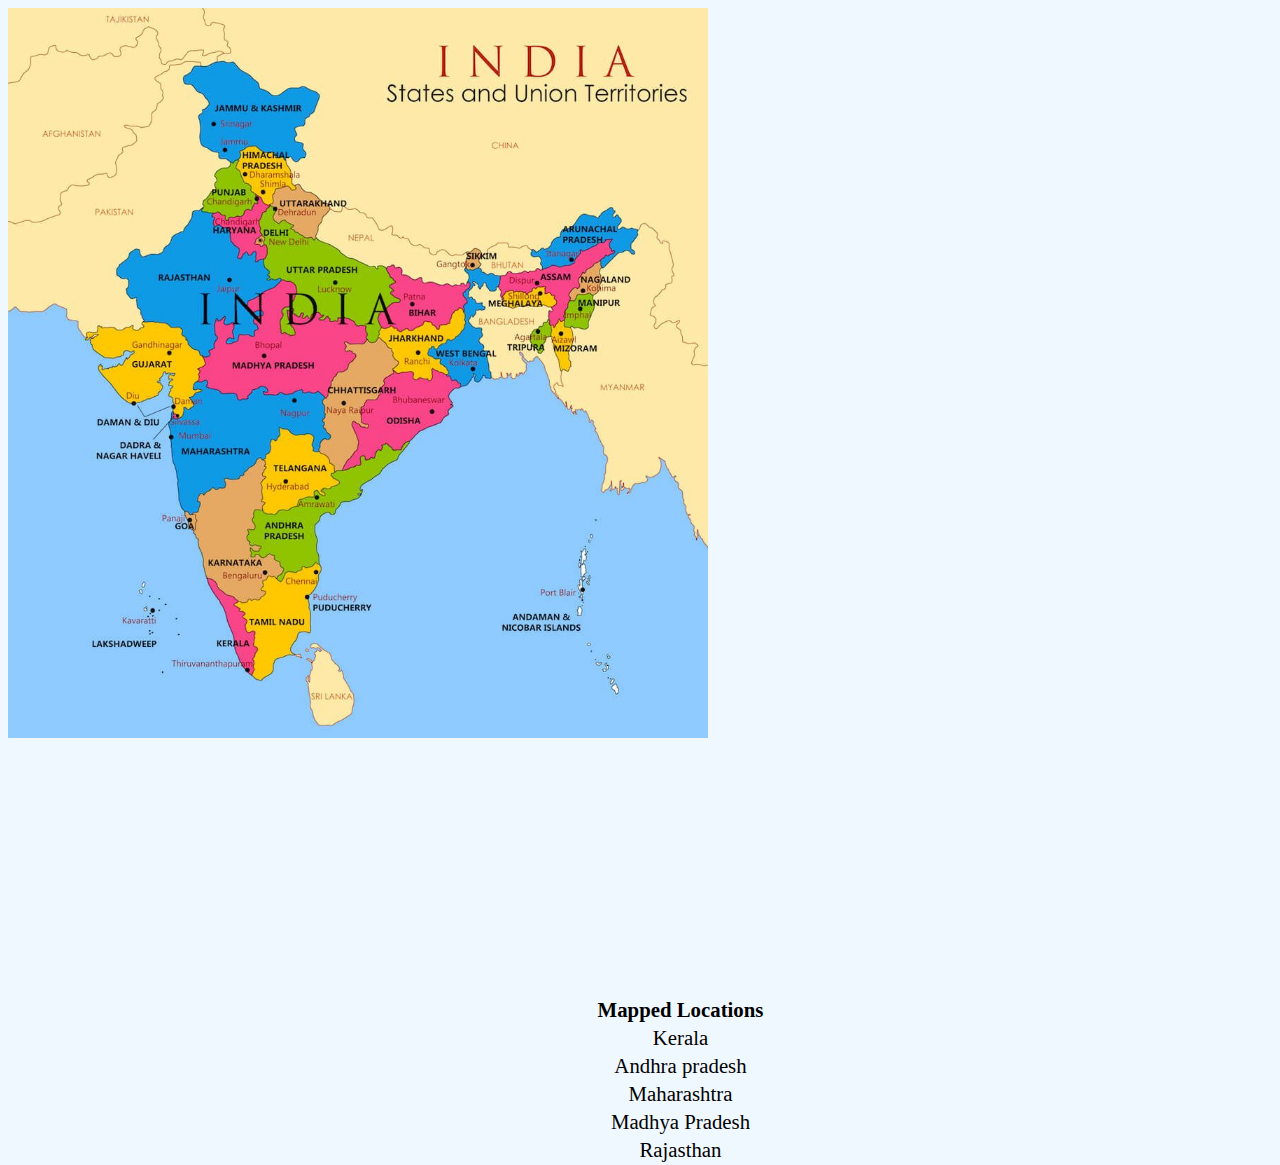
<file: india map/index.html>
<!DOCTYPE html>
<html>
    <head>
    <title>INDIA</title>
        <link rel="stylesheet" type="text/css" href="css/style.css">
    
    </head>
<body>
    
    <img src="22ee5d704af1c2611b97a67b33991468.jpg" usemap="#india">
    <map name="india">
    <area shape="circle" coords="230,625,10" href="https://en.wikipedia.org/wiki/Kerala">
    <area shape="circle" coords="280,525,15" href="https://en.wikipedia.org/wiki/Andhra_Pradesh">
    <area shape="circle" coords="213,427,23" href="https://en.wikipedia.org/wiki/Maharashtra">
    <area shape="circle" coords="268,343,20" href="https://en.wikipedia.org/wiki/Madhya_Pradesh">
    <area shape="circle" coords="182,272,30" href="https://en.wikipedia.org/wiki/Rajasthan">

    </map>
<table>
            
            <th>Mapped Locations</th>
            
            
            <tr>
                <td>Kerala</td> </tr>
    <tr><td>Andhra pradesh</td></tr>
    <tr><td>Maharashtra</td></tr>
    <tr><td> Madhya Pradesh</td></tr>
    <tr><td>Rajasthan</td></tr>
            
            </table>  
      
</body>

</html>
</file>
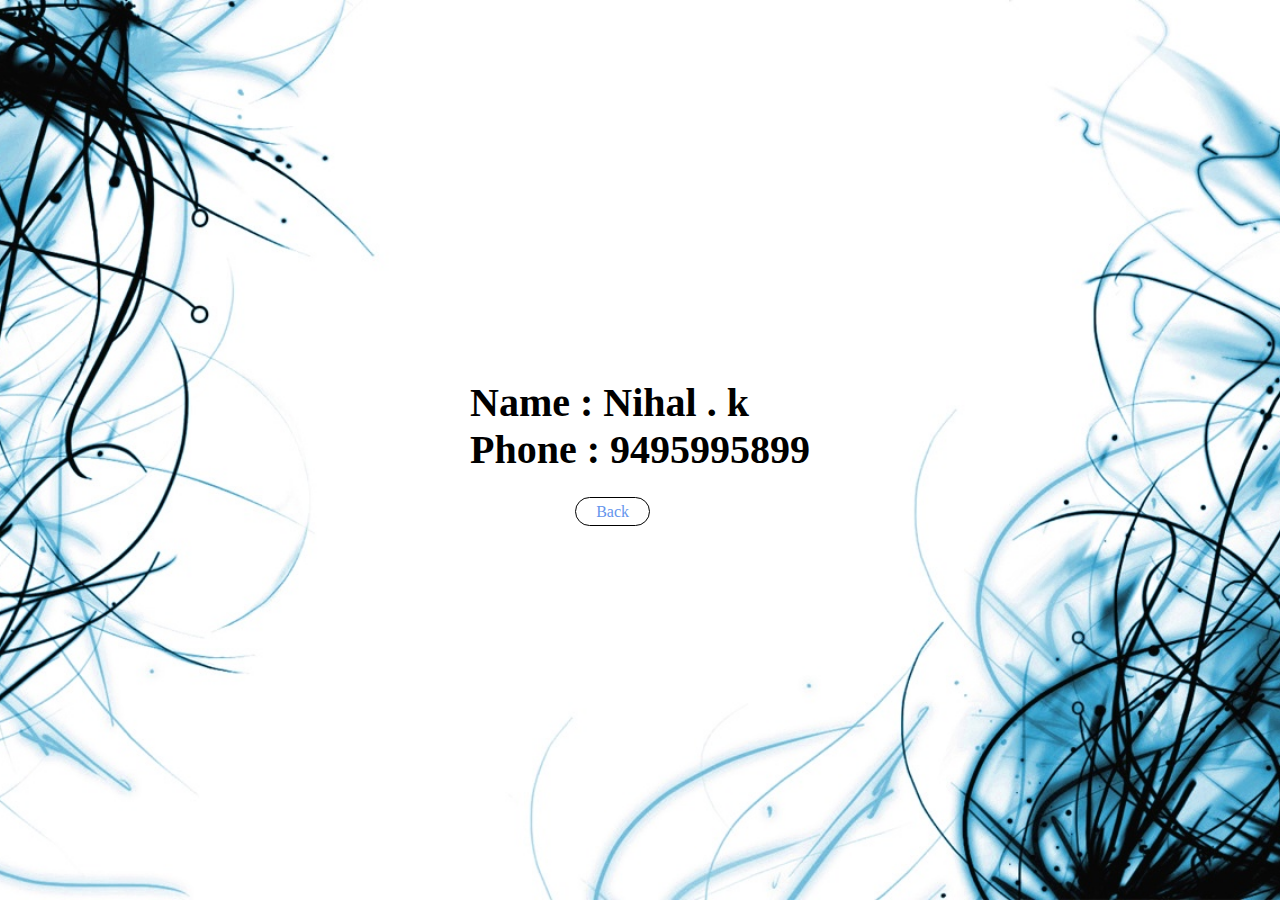
<file: about.html>
<!DOCTYPE html>
<html>
    <head>
    <title>ABOUT ME</title>
        <link rel="stylesheet" type="text/css" href="css/styleabt.css">
    
    </head>
    <body>
    <header>
    <div class="main">
        
        <div class="about">
            
               
            <h5>Name : Nihal . k</h5>
            
            <h5>Phone : 9495995899</h5>
            
             <ul>
        <li> <a href="../website/Home.html">Back</a></li>
                        
        </ul>
                        
            
        
        
        
        
        
        </div>
        </div>
        </header>
    </body>
</html>
</file>
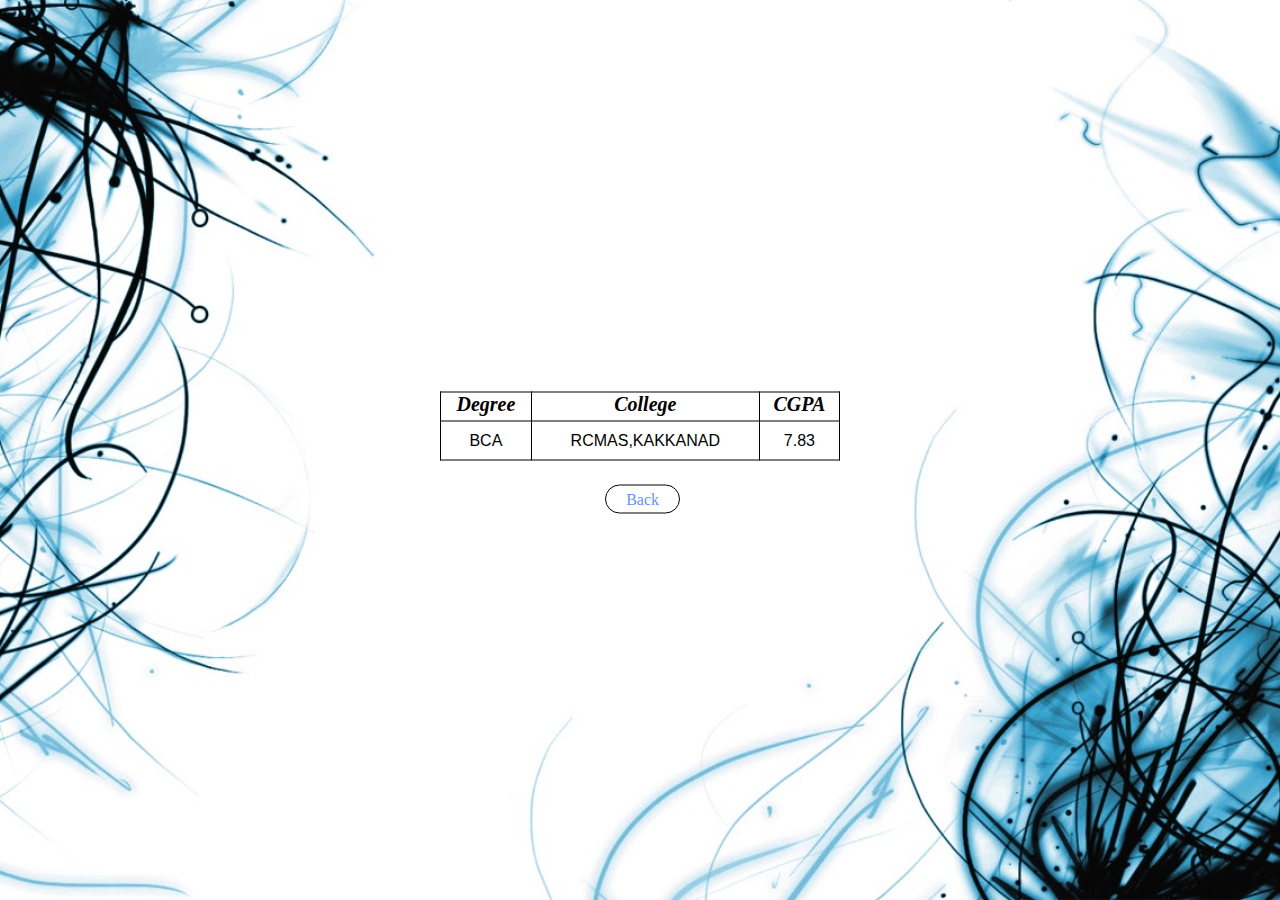
<file: eq.html>
<!DOCTYPE html>
<html>
    <head>
    <title>ABOUT ME</title>
        <link rel="stylesheet" type="text/css" href="css/styleabt.css">
    
    </head>
    <body>
    <header>
    <div class="main">
        
        <div class="about">
    
        <table>
            <tr>
            <th>Degree </th>
            <th>College </th>
            <th>CGPA</th>
            </tr>
            <tr>
            <td>BCA</td>    
            <td>RCMAS,KAKKANAD</td>
            <td>7.83</td>    
            </tr>
            </table>
            
             <ul>
        <li> <a href="../website/Home.html">Back</a></li>
                        
        </ul>
                        
            
        
        
        
        
        
        </div>
        </div>
        </header>
    </body>
</html>
</file>
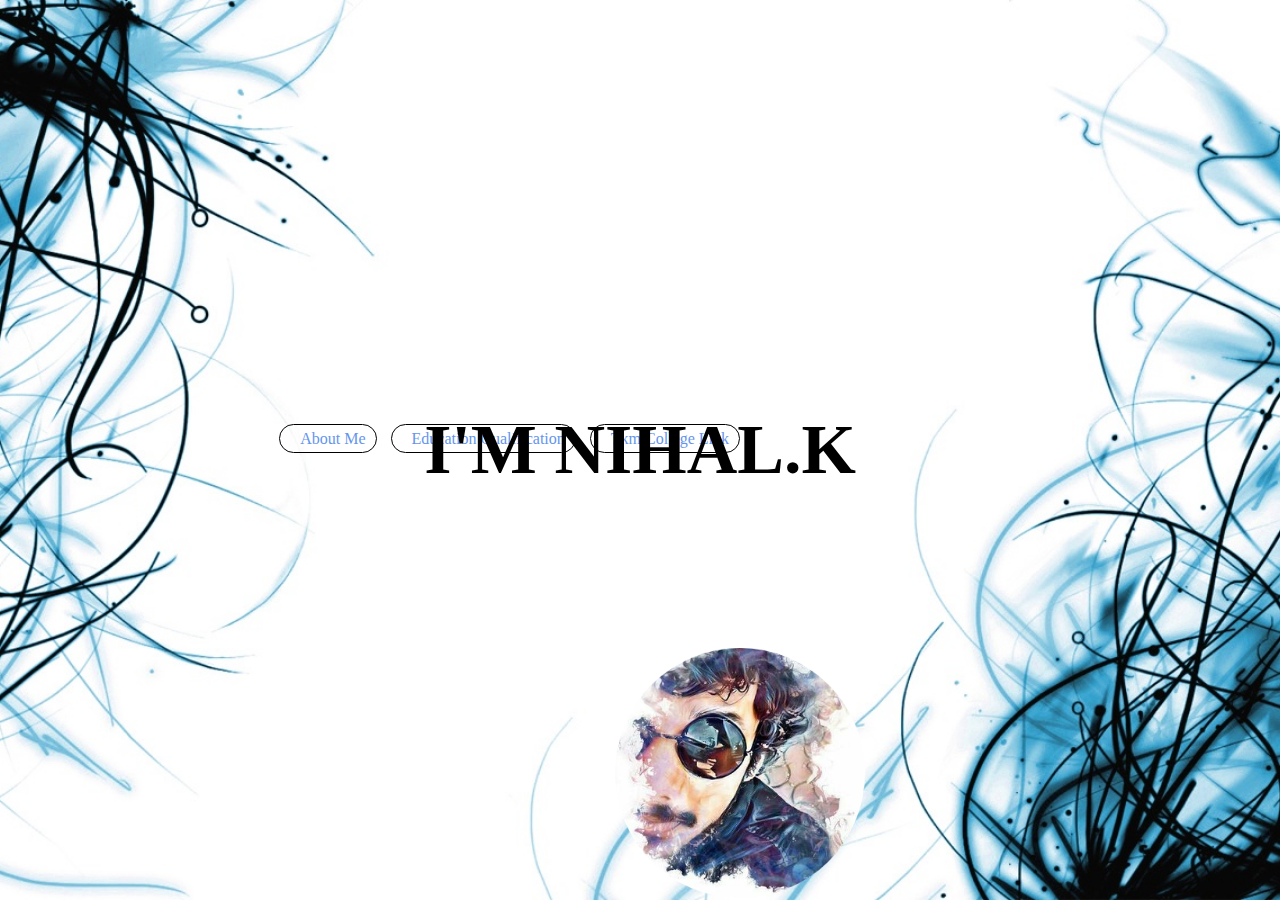
<file: Home.html>
<!DOCTYPE html>
<html>
    <head>
    <title>NIHAL</title>
        <link rel="stylesheet" type="text/css" href="css/style.css">
    
    </head>
<body>
    <header>
    <div class="main">
        
        <ul>
        <li> <a href="../website/about.html">About Me</a></li>
            <li> <a href="../website/eq.html">Education Qualification</a></li>
             <li> <a href="https://tkmce.ac.in/">Tkm College Link</a></li>
            
        </ul>
        <div class="pic">
        <center><img  src="circle-cropped%20(1).png"></center>
        
        </div>
        <div class ="title">
            <h1>I'M NIHAL.K</h1>
        </div>
        
        
        
        </div>
    </header>    
</body>

</html>
</file>
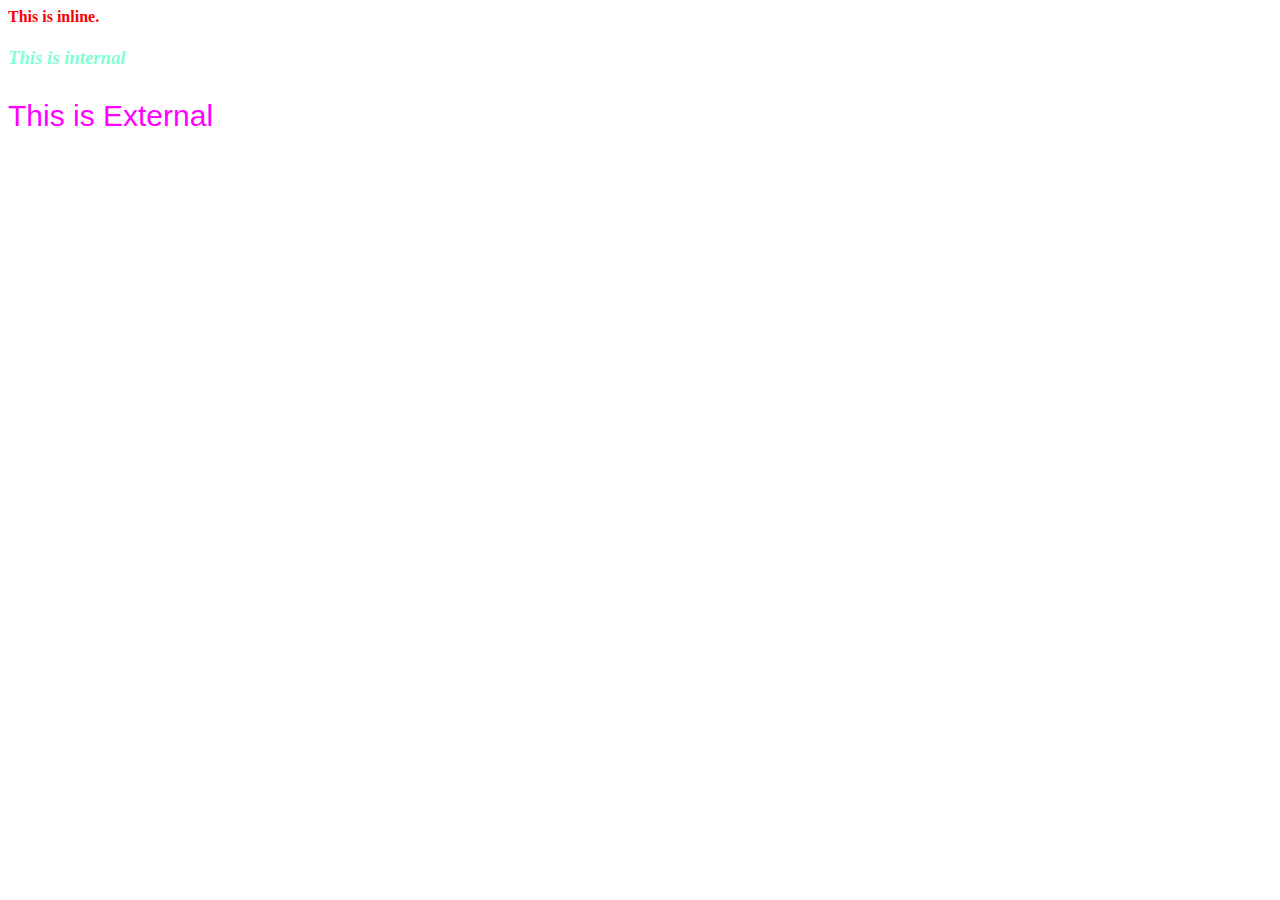
<file: co1/css.html>
<html>
<head>
<link rel="stylesheet" type="text/css" href="style.css">
<style type="text/css">
h3
{
font-style: italic;
color: aquamarine;
}
</style>

</head>
<body>
<h4 style="color:red">This is inline.</h4>
<h3>This is internal</h3>
<p>This is External</p>

</body>

</html>
</file>
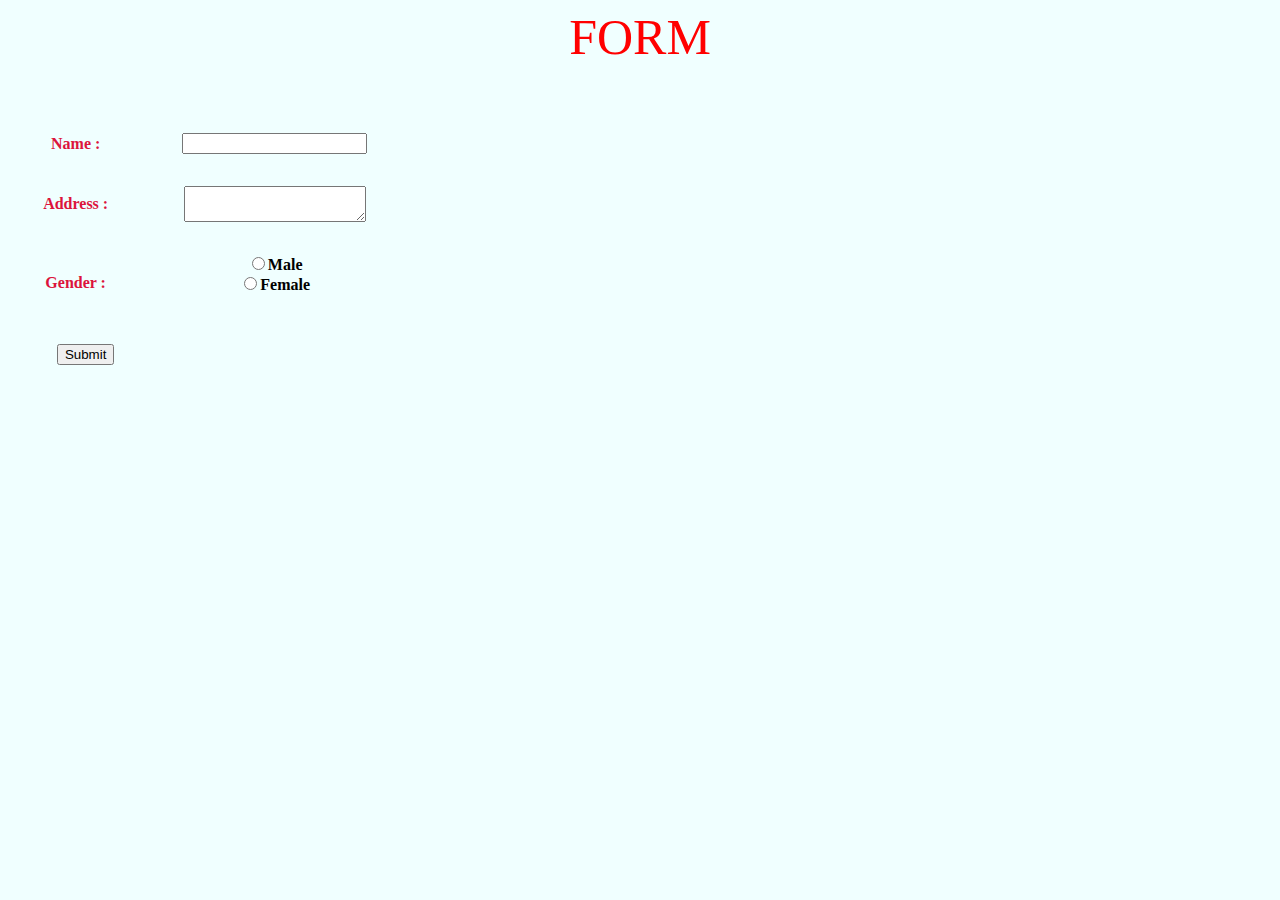
<file: co1/form.html>
<html>
<head>
<link rel="stylesheet" type="text/css" href="styleform.css">
</head>
<body >
<p style="text-align:center; font-size:50px;
color:red;">FORM</p>
<table>
<tr>
<th>
<label>Name :</label></th>
<th><input type="text" ></th>
</tr>
<tr>
<th><label>Address :</label></th>
<th><textarea></textarea></th>
</tr>
<tr>
<th> <label>Gender :</label></th>
<th>
<input type="radio">Male<br>
<input type="radio">Female<br><br>
</th>
</tr>
<tr>
<th>&nbsp;&nbsp;&nbsp;&nbsp;&nbsp;<input type="submit" ></th>

</tr>
</table>
</body>
</html>
</file>
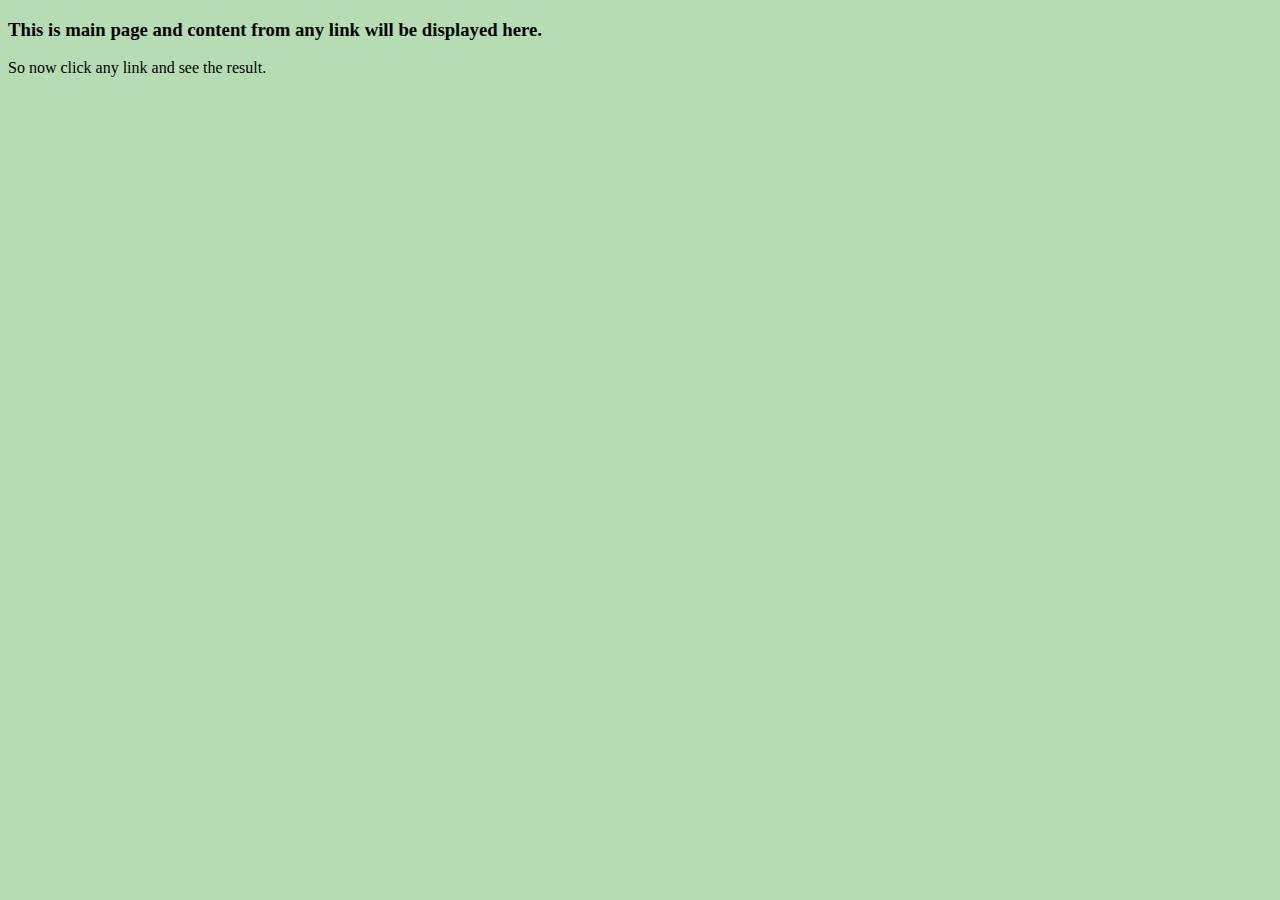
<file: co1/nav_body.html>
<!DOCTYPE html>
<html>

   <body bgcolor = "#b5dcb3">
      <h3>This is main page and content from any link will be displayed here.</h3>
      <p>So now click any link and see the result.</p>
   </body>
	
</html>
</file>
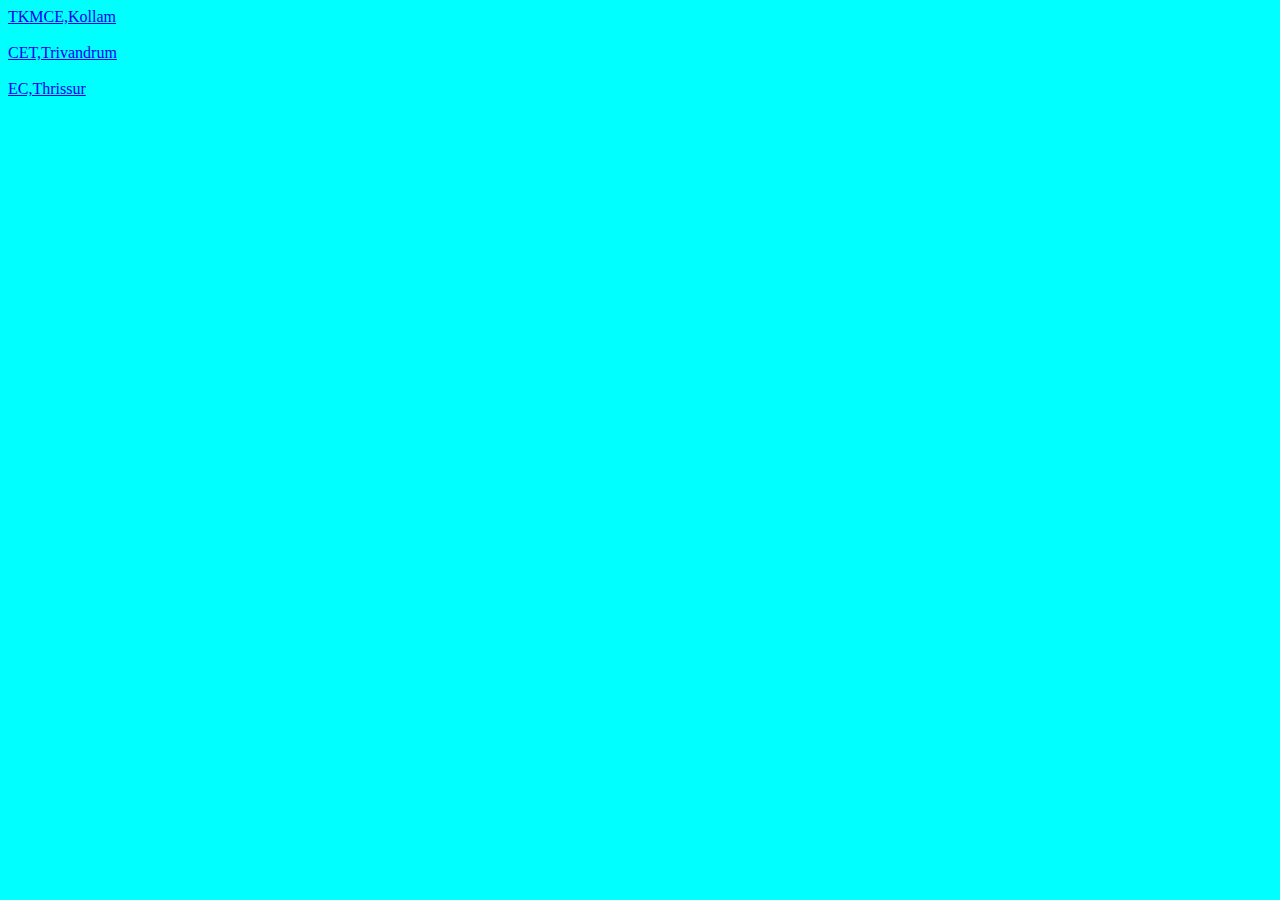
<file: co1/navi_menu.html>
<!DOCTYPE html>
<html>

   <body bgcolor = "cyan">
      <a href = "https://tkmce.ac.in/" target = "main_page">TKMCE,Kollam</a>
      <br />
      <br />
      
      <a href = "https://www.cet.ac.in/" target = "main_page">CET,Trivandrum</a>
      <br />
      <br />
      
      <a href = "http://gectcr.ac.in/" target = "main_page">EC,Thrissur</a>
   </body>
	
</html>
</file>
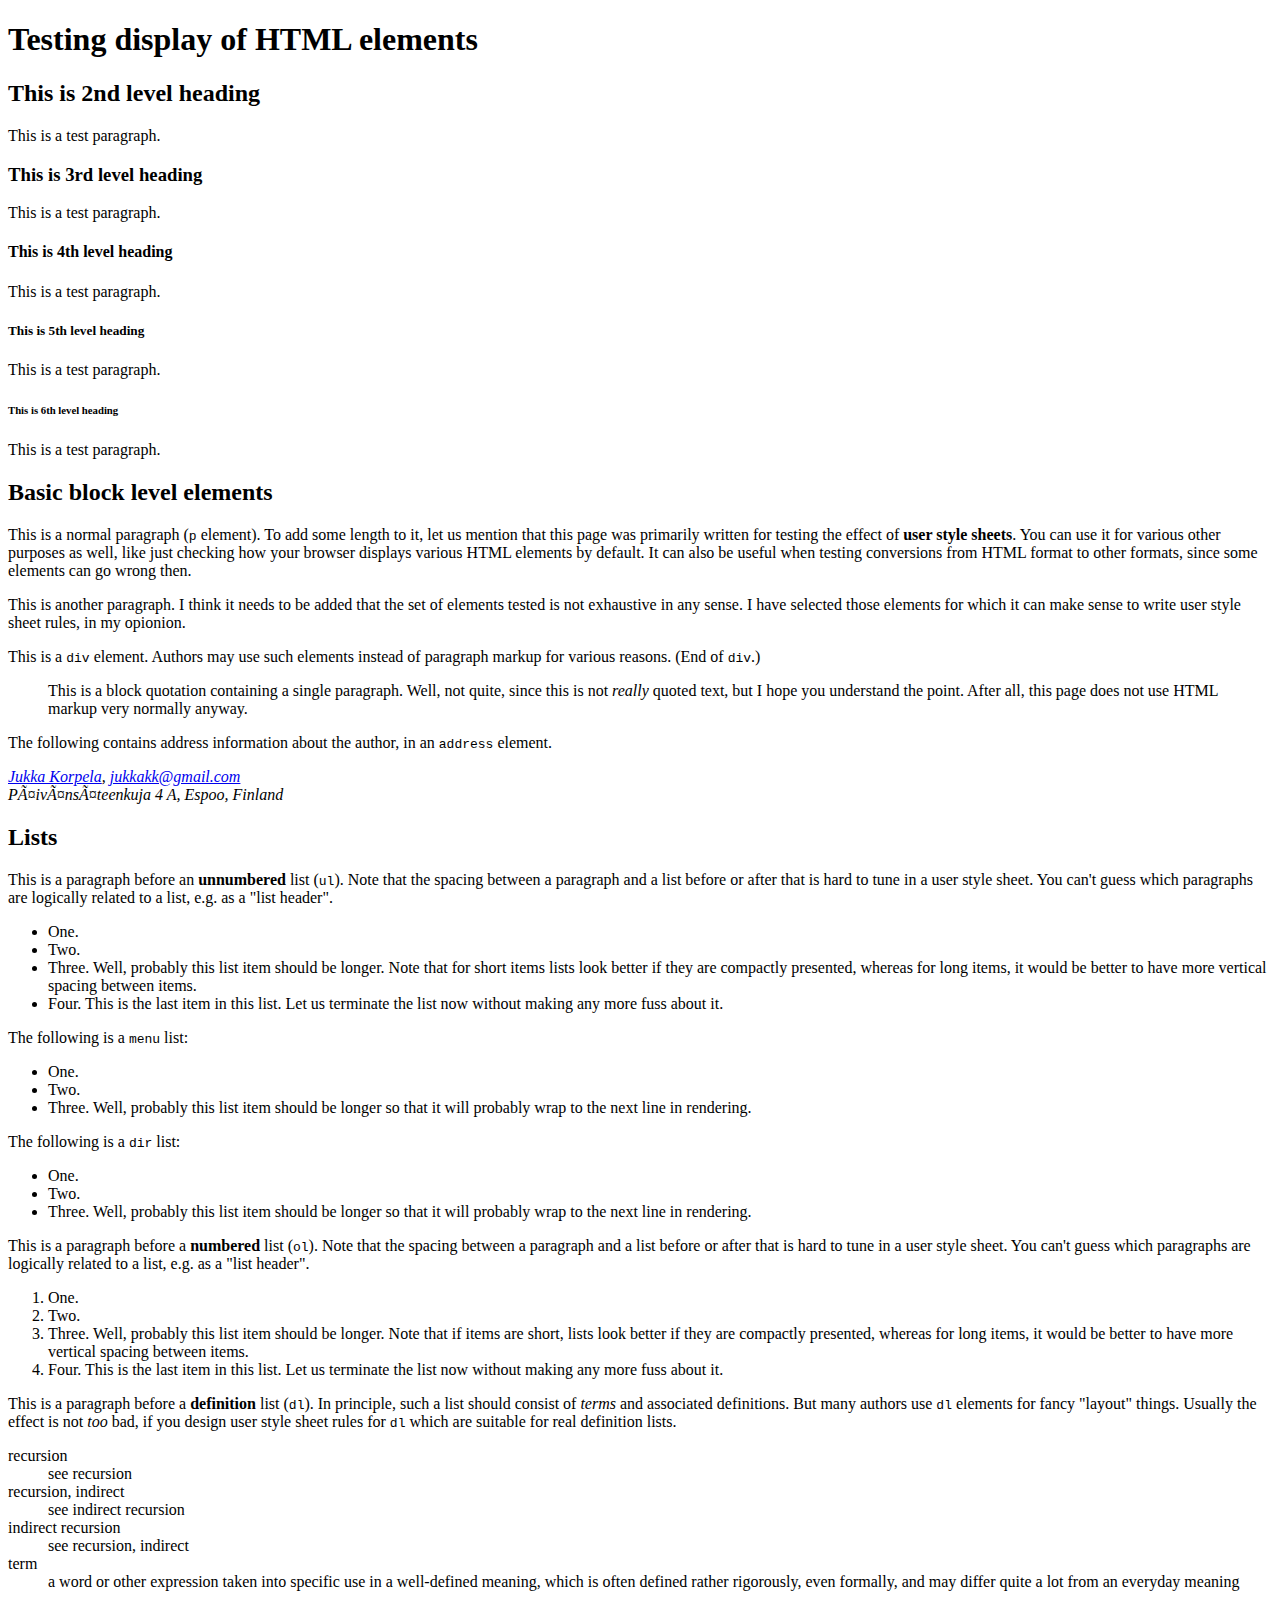
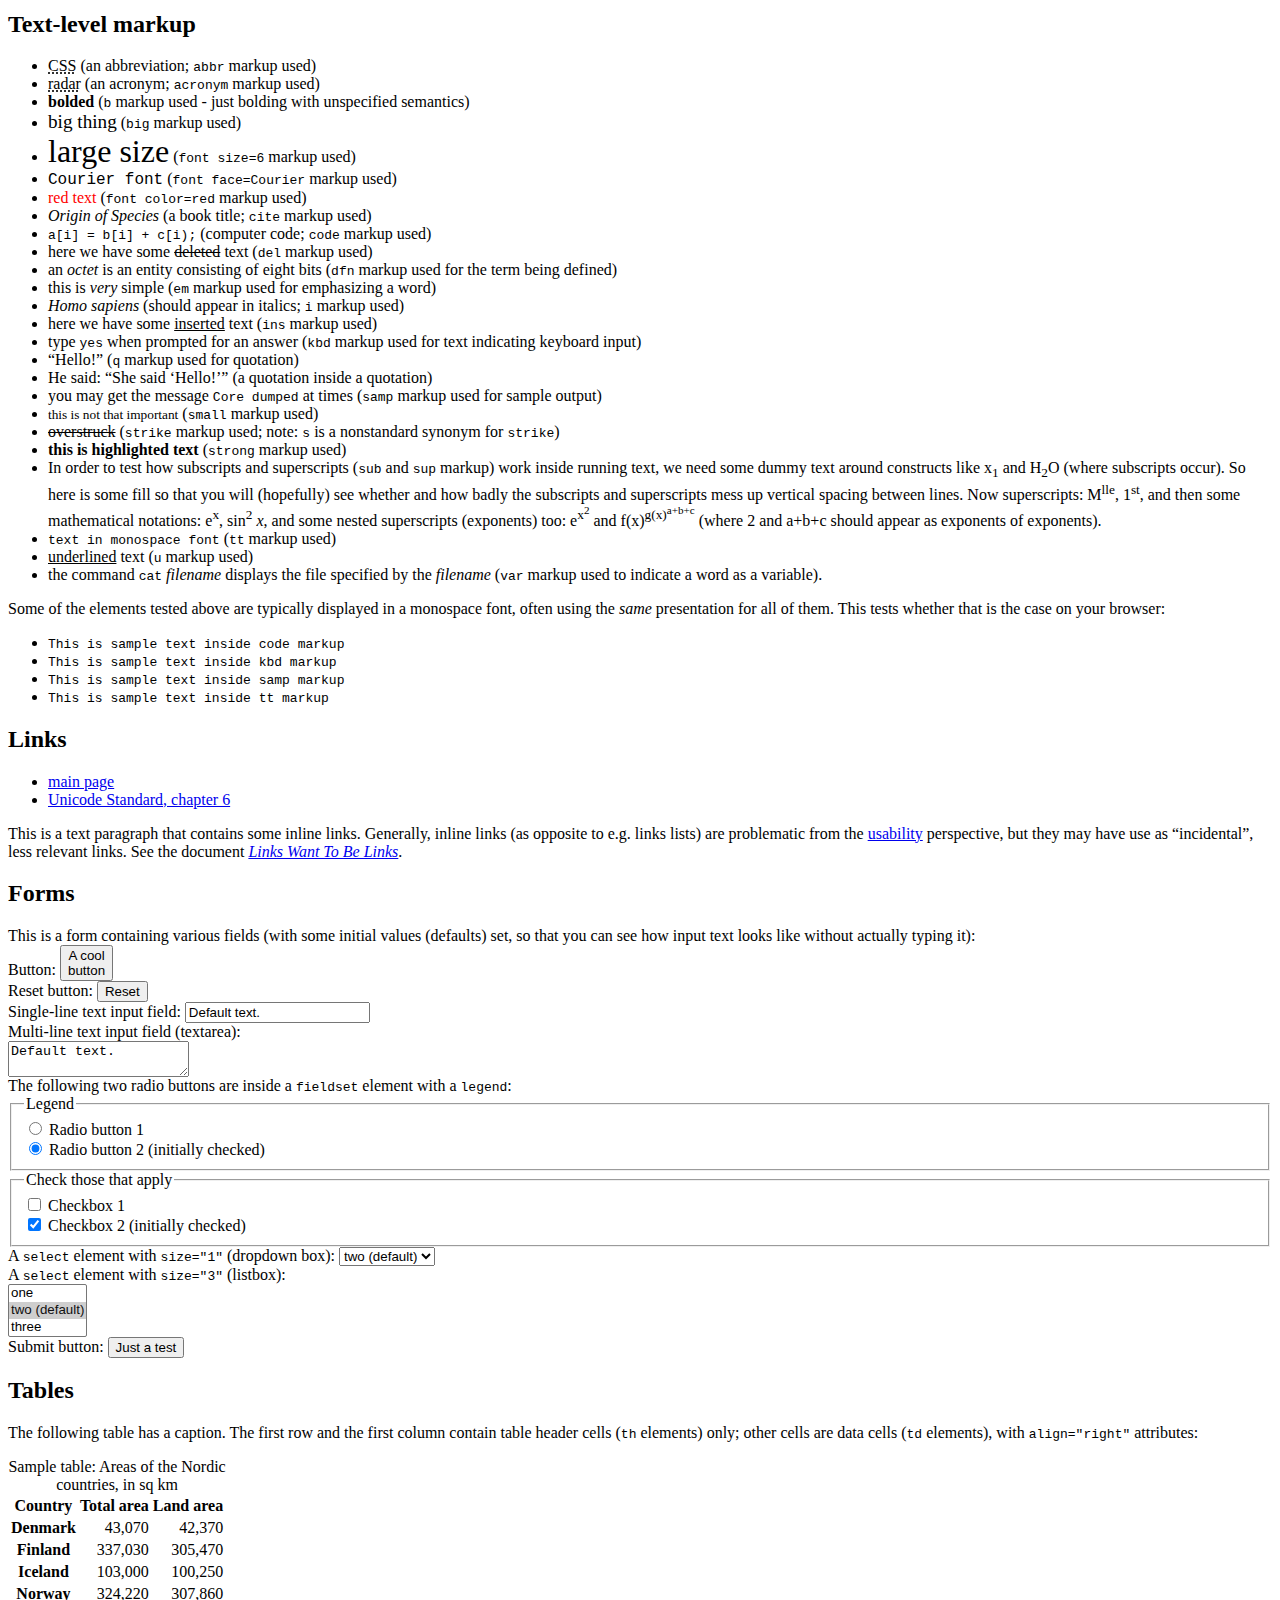
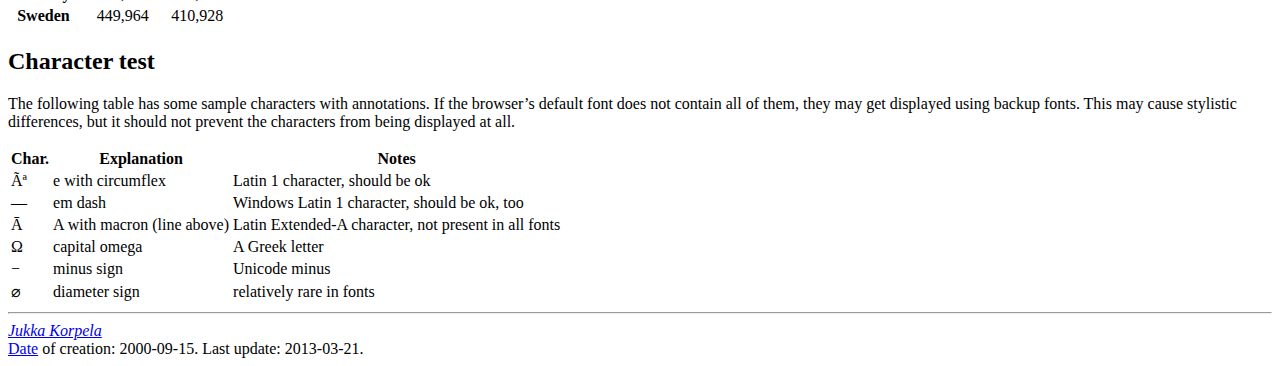
<file: co1/tags.html>
<!DOCTYPE HTML PUBLIC "-//W3C//DTD HTML 4.01 Transitional//EN"
"http://www.w3.org/TR/html4/loose.dtd">
<html lang="en">

<head>
<meta http-equiv="Content-Type" content="text/html; charset=iso-8859-1">
<title>
Test display of HTML elements
</title>

</head>

<body>

<h1>Testing display of HTML elements</h1>

<h2>This is 2nd level heading</h2>
<p>This is a test paragraph.</p>
<h3>This is 3rd level heading</h3>
<p>This is a test paragraph.</p>
<h4>This is 4th level heading</h4>
<p>This is a test paragraph.</p>
<h5>This is 5th level heading</h5>
<p>This is a test paragraph.</p>
<h6>This is 6th level heading</h6>
<p>This is a test paragraph.</p>

<h2>Basic block level elements</h2>

<p>This is a normal paragraph (<code>p</code> element).
To add some length to it, let us mention that this page was
primarily written for testing the effect of <strong>user style sheets</strong>.
You can use it for various other purposes as well, like just checking how
your browser displays various HTML elements by default.
It can also be useful when testing conversions from HTML
format to other formats, since some elements can go wrong then.</p> 
<p>This is another paragraph. I think it needs to be added that
the set of elements tested is not exhaustive in any sense. I have selected
those elements for which it can make sense to write user style sheet rules,
in my opionion.</p>
<div>This is a <code>div</code> element. Authors may use such elements instead
of paragraph markup for various reasons. (End of <code>div</code>.)</div>
<blockquote><p>This is a block quotation containing a single
paragraph. Well, not quite, since this is not <em>really</em>
quoted text, but I hope you understand the point. After all, this
page does not use HTML markup very normally anyway.</p></blockquote>
<p>The following contains address information about the author, in an <code>address</code>
element.</p>
<address>
<a href="../personal.html" lang="fi" hreflang="en">Jukka Korpela</a>,
<a href="mailto:jukkakk@gmail.com">jukkakk@gmail.com</A><br>
Päivänsäteenkuja 4 A, Espoo, Finland
</address>

<h2>Lists</h2>

<p>This is a paragraph before an <strong>unnumbered</strong> list (<code>ul</code>). Note that
the spacing between a paragraph and a list before or after that is hard
to tune in a user style sheet. You can't guess which paragraphs are
logically related to a list, e.g. as a "list header".</p>
<ul>
<li> One.
<li> Two.
<li> Three. Well, probably this list item should be longer. Note that
for short items lists look better if they are compactly presented,
whereas for long items, it would be better to have more vertical spacing between items.
<li> Four. This is the last item in this list.
Let us terminate the list now without making any more fuss about it.
</ul>
<p>The following is a <code>menu</code> list:</p>
<menu>
<li> One.
<li> Two.
<li> Three. Well, probably this list item should be longer so that it will
probably wrap to the next line in rendering.
</menu>
<p>The following is a <code>dir</code> list:</p>
<dir>
<li> One.
<li> Two.
<li> Three. Well, probably this list item should be longer so that it will
probably wrap to the next line in rendering.
</dir>

<p>This is a paragraph before a <strong>numbered</strong> list (<code>ol</code>). Note that
the spacing between a paragraph and a list before or after that is hard
to tune in a user style sheet. You can't guess which paragraphs are
logically related to a list, e.g. as a "list header".</p>
<ol>
<li> One.
<li> Two.
<li> Three. Well, probably this list item should be longer. Note that if
items are short, lists look better if they are compactly presented,
whereas for long items, it would be better to have more vertical spacing between items.
<li> Four. This is the last item in this list.
Let us terminate the list now without making any more fuss about it.
</ol>

<p>This is a paragraph before a <strong>definition</strong> list (<code>dl</code>).
In principle, such a list should consist of <em>terms</em> and associated 
definitions.
But many authors use <code>dl</code> elements for fancy "layout" things. Usually the
effect is not <em>too</em> bad, if you design user style sheet rules for <code>dl</code>
which are suitable
for real definition lists.
<dl>
<dt> recursion
<dd> see recursion
<dt> recursion, indirect
<dd> see indirect recursion
<dt> indirect recursion
<dd> see recursion, indirect
<dt> term
<dd> a word or other expression taken into specific use in
a well-defined meaning, which is often defined rather rigorously, even
formally, and may differ quite a lot from an everyday meaning
</dl>

<h2>Text-level markup</h2>

<ul>
<li> <abbr title="Cascading Style Sheets">CSS</abbr> (an abbreviation;
<code>abbr</code> markup used)
<li> <acronym title="radio detecting and ranging">radar</acronym> (an acronym; <code>acronym</code> markup used)
<li> <b>bolded</b> (<code>b</code> markup used - just bolding with unspecified
semantics)
<li> <big>big thing</big> (<code>big</code> markup used)
<li> <font size=6>large size</font> (<code>font size=6</code> markup used)
<li> <font face=Courier>Courier font</font> (<code>font face=Courier</code> markup used)
<li> <font color=red>red text</font> (<code>font color=red</code> markup used)
<li> <cite>Origin of Species</cite> (a book title;
<code>cite</code> markup used)
<li> <code>a[i] = b[i] + c[i);</code> (computer code; <code>code</code> markup used)
<li> here we have some <del>deleted</del> text (<code>del</code> markup used)
<li> an <dfn>octet</dfn> is an entity consisting of eight bits
(<code>dfn</code> markup used for the term being defined)
<li> this is <em>very</em> simple (<code>em</code> markup used for emphasizing
a word)
<li> <i lang="la">Homo sapiens</i> (should appear in italics;  <code>i</code> markup used)
<li> here we have some <ins>inserted</ins> text (<code>ins</code> markup used)
<li> type <kbd>yes</kbd> when prompted for an answer (<code>kbd</code> markup
used for text indicating keyboard input)
<li> <q>Hello!</q> (<code>q</code> markup used for quotation)
<li> He said: <q>She said <q>Hello!</q></q> (a quotation inside a quotation)
<li> you may get the message <samp>Core dumped</samp> at times
(<code>samp</code> markup used for sample output)
<li> <small>this is not that important</small> (<code>small</code> markup used)
<li> <strike>overstruck</strike> (<code>strike</code> markup used; note:
<code>s</code> is a nonstandard synonym for <code>strike</code>)
<li> <strong>this is highlighted text</strong> (<code>strong</code>
markup used)
<li> In order to test how subscripts and superscripts (<code>sub</code> and
<code>sup</code> markup) work inside running text, we need some
dummy text around constructs like x<sub>1</sub> and H<sub>2</sub>O
(where subscripts occur). So here is some fill so that
you will (hopefully) see whether and how badly the subscripts
and superscripts mess up vertical spacing between lines.
Now superscripts: M<sup>lle</sup>, 1<sup>st</sup>, and then some
mathematical notations: e<sup>x</sup>, sin<sup>2</sup> <i>x</i>,
and some nested superscripts (exponents) too:
e<sup>x<sup>2</sup></sup> and f(x)<sup>g(x)<sup>a+b+c</sup></sup>
(where 2 and a+b+c should appear as exponents of exponents).
<li> <tt>text in monospace font</tt> (<code>tt</code> markup used)
<li> <u>underlined</u> text (<code>u</code> markup used)
<li> the command <code>cat</code> <var>filename</var> displays the
file specified by the <var>filename</var> (<code>var</code> markup
used to indicate a word as a variable).
</ul>

<p>Some of the elements tested above are typically displayed in a monospace
font, often using the <em>same</em> presentation for all of them. This
tests whether that is the case on your browser:</p>

<ul>
<li> <code>This is sample text inside code markup</code>
<li> <kbd>This is sample text inside kbd markup</kbd>
<li> <samp>This is sample text inside samp markup</samp>
<li> <tt>This is sample text inside tt markup</tt>
</ul>
<h2>Links</h2>
<ul>
<li> <a href="../index.html">main page</a>
<li> <a href=
"http://www.unicode.org/versions/Unicode4.0.0/ch06.pdf"
title="Writing Systems and Punctuation"
type="application/pdf"
>Unicode Standard, chapter&nbsp;6</a>
</ul>

<p>This is a text paragraph that contains some
inline links. Generally, inline links (as opposite to e.g. links
lists) are problematic
from the
<a href="http://www.useit.com">usability</a> perspective,
but they may have use as
&#8220;incidental&#8221;, less relevant links. See the document
<cite><a href="links.html">Links Want To Be Links</a></cite>.</p>

<h2>Forms</h2>

<form action="http://jkorpela.fi/cgi-bin/echo.cgi">
<div>
<input type="hidden" name="hidden field" value="42">
This is a form containing various fields (with some initial
values (defaults) set, so that you can see how input text looks
like without actually typing it):</div>
<div><label for="but">Button:
<button id="but" type="submit" name="foo" value="bar">A cool<br>button</button></label></div>
<div><label for="f0">Reset button:
<input id="f0" type="reset" name="reset" value="Reset"></label></div>
<div><label for="f1">Single-line text input field: <input id="f1" name="text" size="20" value="Default text."></label></div>
<div><label for="f2">Multi-line text input field (textarea):</label><br>
<textarea id="f2" name="textarea" rows="2" cols="20">
Default text.
</textarea></div>
<div>The following two radio buttons are inside
a <code>fieldset</code> element with a <code>legend</code>:</div>
<fieldset>
<legend>Legend</legend>
<div><label for="f3"><input id="f3" type="radio" name="radio" value="1"> Radio button 1</label></div>
<div><label for="f4"><input id="f4" type="radio" name="radio" value="2" checked> Radio button 2 (initially checked)</label></div>
</fieldset>
<fieldset>
<legend>Check those that apply</legend>
<div><label for="f5"><input id="f5" type="checkbox" name="checkbox"> Checkbox 1</label></div>
<div><label for="f6"><input id="f6" type="checkbox" name="checkbox2" checked> Checkbox 2 (initially checked)</label></div>
</fieldset>
<div><label for="f10">A <code>select</code> element with <code>size="1"</code>
(dropdown box):
<select id="f10" name="select1" size="1">
<option>one
<option selected>two (default)
<option>three
</select></label></div>
<div><label for="f11">A <code>select</code> element with <code>size="3"</code>
(listbox):</label><br>
<select id="f11" name="select2" size="3">
<option>one
<option selected>two (default)
<option>three
</select></div>
<div><label for="f99">Submit button:
<input id="f99" type="submit" name="submit" value="Just a test"></label></div>
</form>

<h2>Tables</h2>

<p>The following table has a caption. The first row and the first column
contain table header cells (<code>th</code> elements) only; other cells
are data cells (<code>td</code> elements), with <code>align="right"</code>
attributes:</p>

<TABLE summary=
"Each row names a Nordic country and specifies its total area and land area, in square kilometers">
<CAPTION>Sample table: Areas of the Nordic countries, in sq km</CAPTION>
<TR><th scope="col">Country</th> <th scope="col">Total area</TH> <th scope="col">Land area</TH>
<TR><th scope="row">Denmark</TH> <TD ALIGN=RIGHT> 43,070 </TD><TD ALIGN=RIGHT> 42,370</TR>
<TR><th scope="row">Finland</TH> <TD ALIGN=RIGHT>337,030 </TD><TD ALIGN=RIGHT>305,470</TR>
<TR><th scope="row">Iceland</TH> <TD ALIGN=RIGHT>103,000 </TD><TD ALIGN=RIGHT>100,250</TR>
<TR><th scope="row">Norway</TH>  <TD ALIGN=RIGHT>324,220 </TD><TD ALIGN=RIGHT>307,860</TR>
<TR><th scope="row">Sweden</TH>  <TD ALIGN=RIGHT>449,964 </TD><TD ALIGN=RIGHT>410,928</TR>
</TABLE>

<h2>Character test</h2>
<p>The following table has some sample characters with
annotations. If the browser&#8217;s default font does not
contain all of them, they may get displayed using backup fonts.
This may cause stylistic differences, but it should not
prevent the characters from being displayed at all.</p>

<table>
<tr><th>Char. <th>Explanation <th>Notes
<tr><td>ê <td>e with circumflex <td>Latin 1 character, should be ok
<tr><td>&#8212; <td>em dash <td>Windows Latin 1 character, should be ok, too
<tr><td>&#x100; <td>A with macron (line above) <td>Latin Extended-A character, not present in all fonts
<tr><td>&Omega; <td>capital omega <td>A Greek letter
<tr><td>&#x2212; <td>minus sign <td>Unicode minus
<tr><td>&#x2300; <td>diameter sign <td>relatively rare in fonts
</table>

<HR TITLE="Information about this document">

<address>
<a href="../personal.html" hreflang="en" lang="fi">Jukka Korpela</a>
</address>
<div>
<A TITLE=
"ISO 8601, the date and time representation standard"
HREF="../iso8601.html">
Date</A> of creation: 2000-09-15.
Last update: 2013-03-21.
</div>

</BODY>

</HTML>
</file>
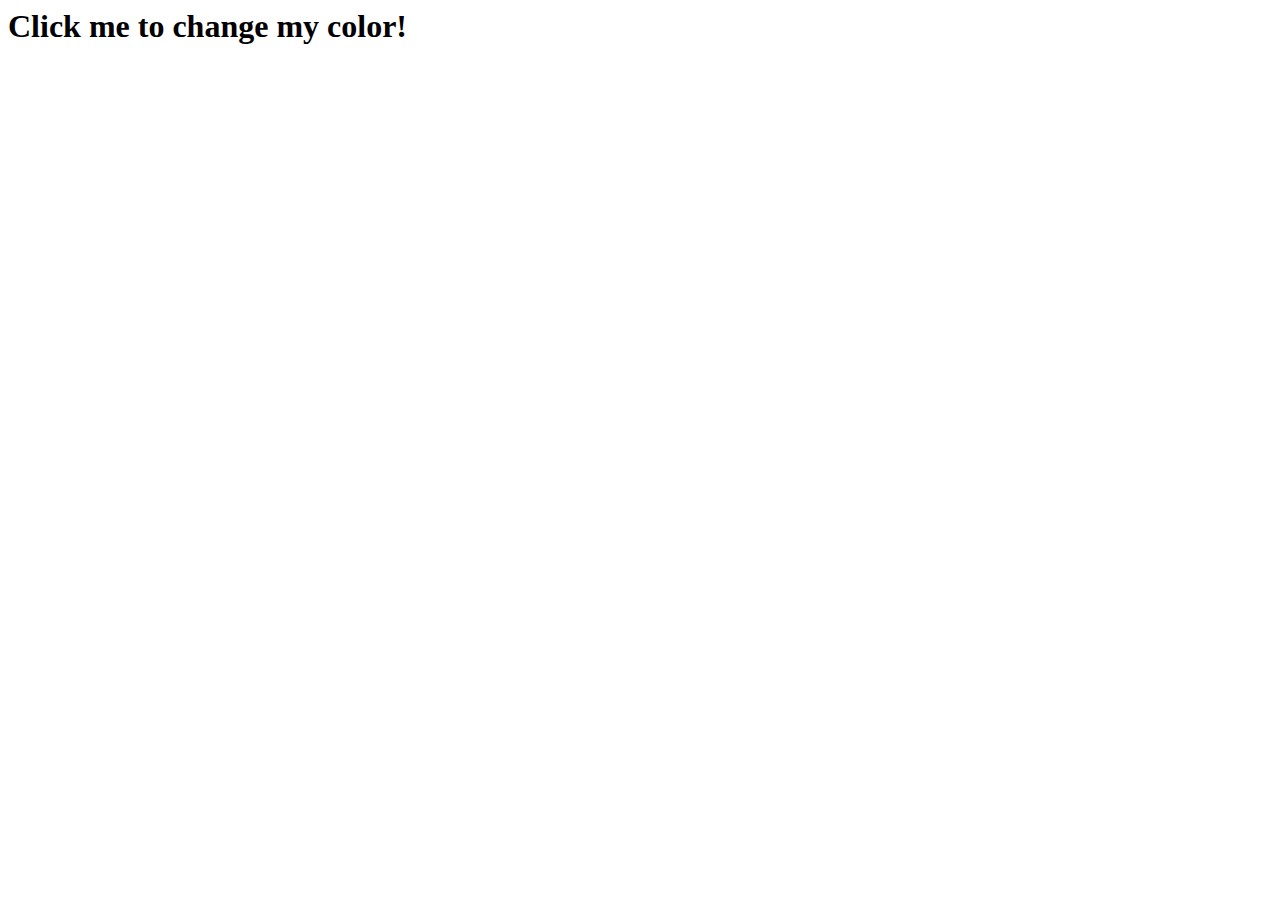
<file: co2/bgcolor.html>
<html>
<head>
<script type="text/javascript">
function get_random_color() {
var color = '#';
for (var i = 0; i < 6; i++ )
{
color += Math.round(Math.random())*6;
}
document.body.style.background= color;
}
</script>
</head>
<body onclick="get_random_color()">
<h1>Click me to change my color!</h1>
</body>
</html>
</file>
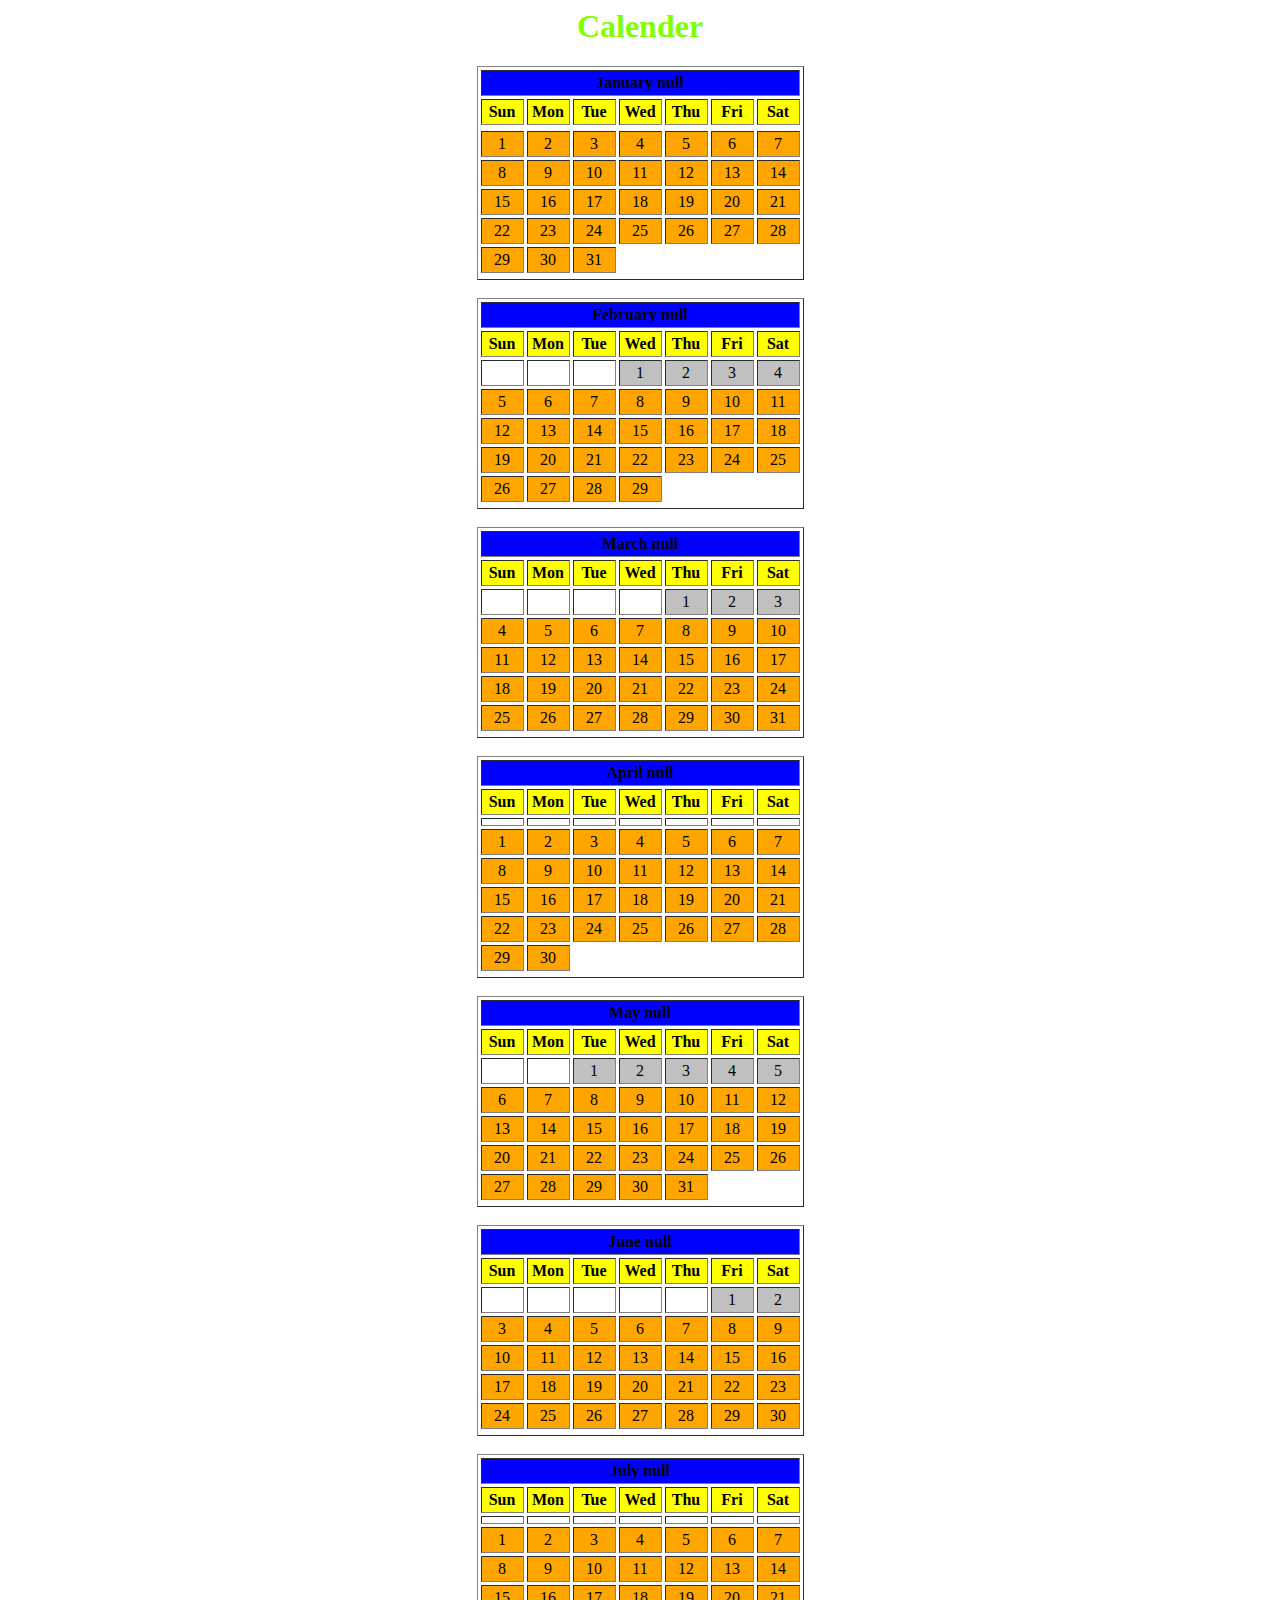
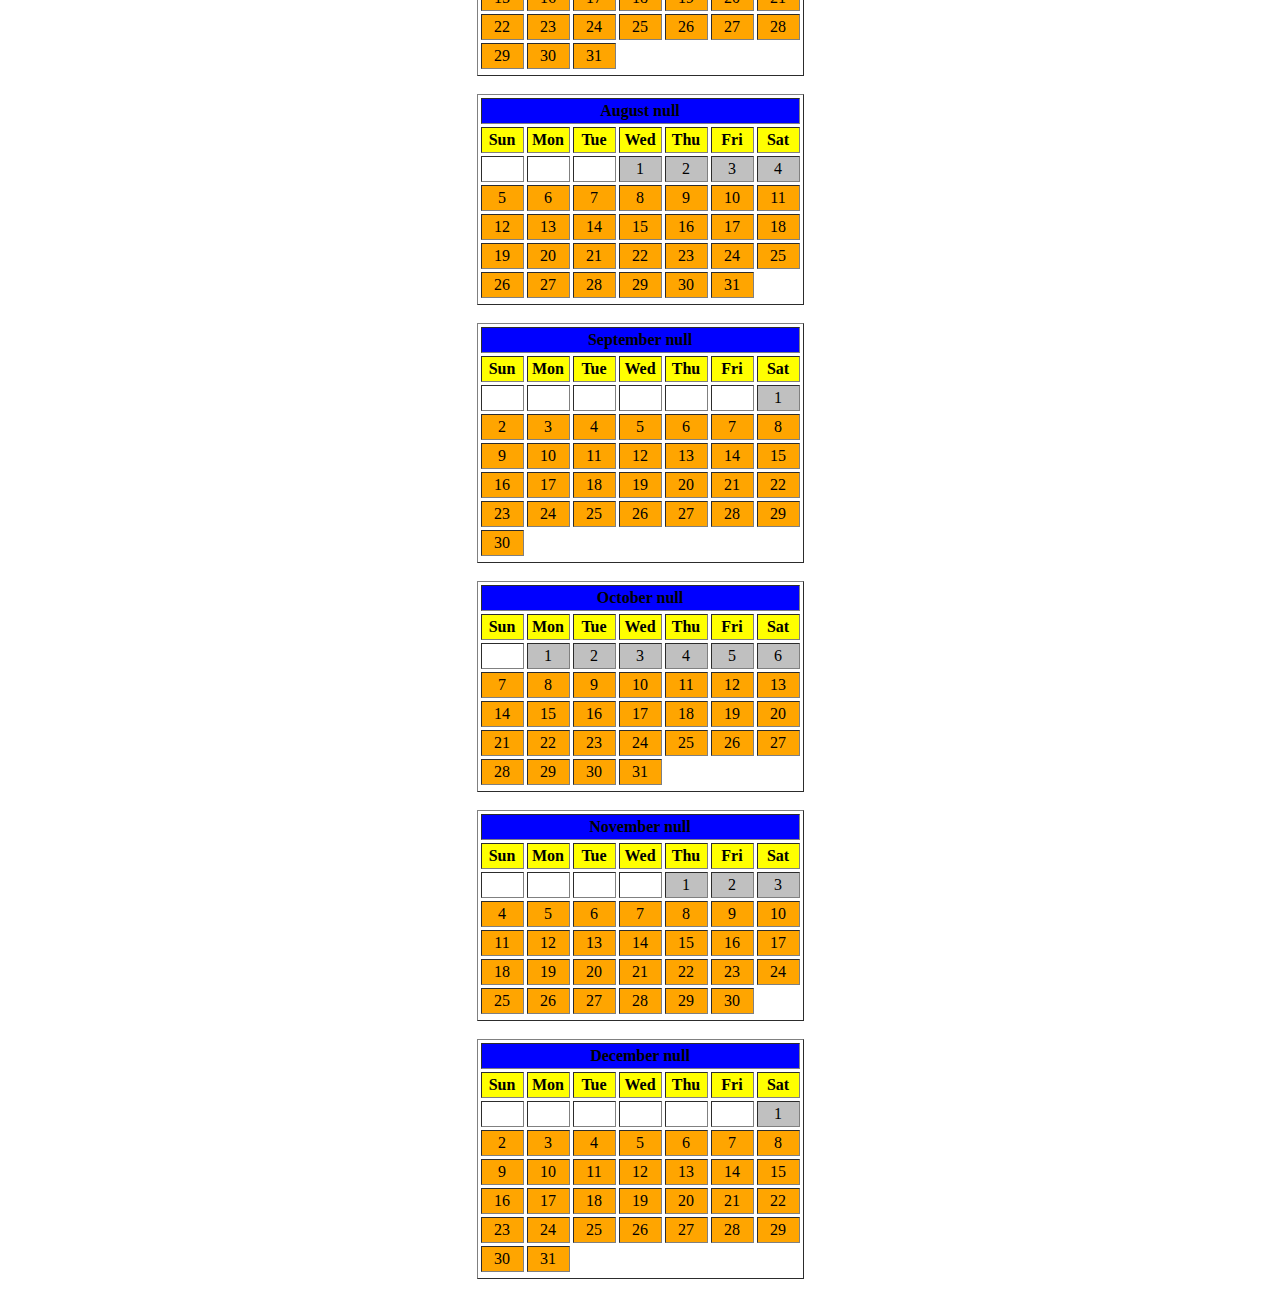
<file: co2/calendar.html>
<html>
<head>
<style>
h1
{
color: chartreuse;
}
</style>
<center> <h1>Calender</h1>
<script language="javascript">
function day_title(day_name)
{
document.write("<td align=center width=35 bgcolor=yellow><b>"+day_name+"</b></td>");
}
function fill_table(month,month_len)
{
day=1;
document.write("<table border=1 cellspacing=3 cellpadding=3%>");
document.write("<td colspan=7 align=center bgcolor=blue><b>"+month+" "+year+"</b><tr>");
day_title("Sun");
day_title("Mon");
day_title("Tue");
day_title("Wed");
day_title("Thu");
day_title("Fri");
day_title("Sat");
document.write("</tr><tr>");
for(var i=1; i<start_day;i++)

{
document.write("<td>");
}
for(var i=start_day; i<8;i++)
{
document.write("<td align=center bgcolor=silver>"+day+"</td>");
day++;
}
document.write("<tr>");
while(day<=month_len)
{
for(var i=1; i<=7 && day<=month_len;i++)
{
document.write("<td align=center bgcolor=orange>"+day+"</td>");
day++;
}
document.write("<tr>");
start_day=i;
}
document.write("</tr></table><br>");
}
year=prompt("enter 4 digit year ",2016);
today=new Date("January 1, "+year);
start_day=today.getDay()+1;
fill_table("January", 31);
if (year%4==0)
fill_table("February", 29);
else
fill_table("February", 28);
fill_table("March", 31);
fill_table("April", 30);
fill_table("May", 31);
fill_table("June", 30);
fill_table("July", 31);
fill_table("August", 31);
fill_table("September", 30);
fill_table("October", 31);
fill_table("November", 30);
fill_table("December", 31);

</script>
</center>
</head>
</html>
</file>
<file: india map/css/style.css>
body{
    background-color: aliceblue;
}

img
{
    width: 700px;
    height: 730px;
}

table
{
    float: right;
    padding-right: 40%;
    padding-top: 20%;
    font-size: 130%;
    
}

tr{
    font-family: cursive;
}

th , td
{
    text-align: center;
}
</file>
<file: css/styleabt.css>
*{
    margin:0;
    padding:0;
    font-family: Century Gothic;
    
}

header
{
    background-image:url(../bg.jpg);
    height: 100vh;
    background-size: cover;
    background-position: center
}


.main{
    max-width: 2000px;
    margin: auto;
}

.about{
    
    position: absolute;
    top: 50%;
    left: 50%;
    transform: translate(-50%,-50%)
}
.about h5
{
    
    font-size: 40px;
    font-family:fantasy
    
}
ul
{   
    float: right;  
    list-style-type:none;
    margin-top: 30px;
    padding-right: 120px;
    
}

ul li
{
    
    display: inline;
    padding-right: 40px;
}
ul li a
{
    text-decoration: none;
    color: cornflowerblue;
    padding: 5px 20px;
    border: 1px solid black;
    border-radius: 20px;
    transition: 0.6s ease;
    padding-right: 20px;
}

ul li a:hover {
    background-color: black;
    color:aliceblue;
}

table
{
  width: 400px; 
  column-width: 50px;
 
}

td
{
    text-align: center;

}

th
{
    
    padding-bottom: 5px;
    font-size: 20px;
    font-style: italic;
    
}

table,td,th
{
    border: 1px solid black;
    border-collapse: collapse;
     
}

td
{
    font-family: sans-serif;
    padding-top: 10px;
    padding-bottom: 10px;
}
</file>
<file: css/style.css>
*{
    margin:0;
    padding:0;
    font-family: Century Gothic;
    
}

header
{
    background-image:url(../bg.jpg);
    height: 100vh;
    background-size: cover;
    background-position: center
}

ul
{   
    float: right;  
    list-style-type:none;
    margin-top: 30px;
    padding-right: 530px;
    padding-top: 400px;
    
}

ul li
{
    
    display: inline;
    padding-right: 10px;
}
ul li a
{
    text-decoration: none;
    color: cornflowerblue;
    padding: 5px 20px;
    border: 1px solid black;
    border-radius: 20px;
    transition: 0.6s ease;
    padding-right: 10px;
}

ul li a:hover {
    background-color: black;
    color:aliceblue;
}



.main{
    max-width: 2000px;
    margin: auto;
}
 
.title
{
    position: absolute;
    top: 50%;
    left: 50%;
    transform: translate(-50%,-50%)
}
.title h1
{
    
    font-size: 70px;
    font-family:fantasy
    
}
.pic img{
    
    width: 250px;
    
    padding-left: 200px;
    padding-top: 200px;
    
}

table
{
  width: 400px;  
    
}
</file>
<file: co1/style.css>
p
{
font-family:sans-serif;
font-size: 30px;
color: fuchsia;
}
</file>
<file: co1/styleform.css>
table
{
width: 400px;
column-width: 80px;
}
label{
color: crimson;
}
th, td {
padding: 15px;
}
body
{
background-color: azure;
}
</file>
